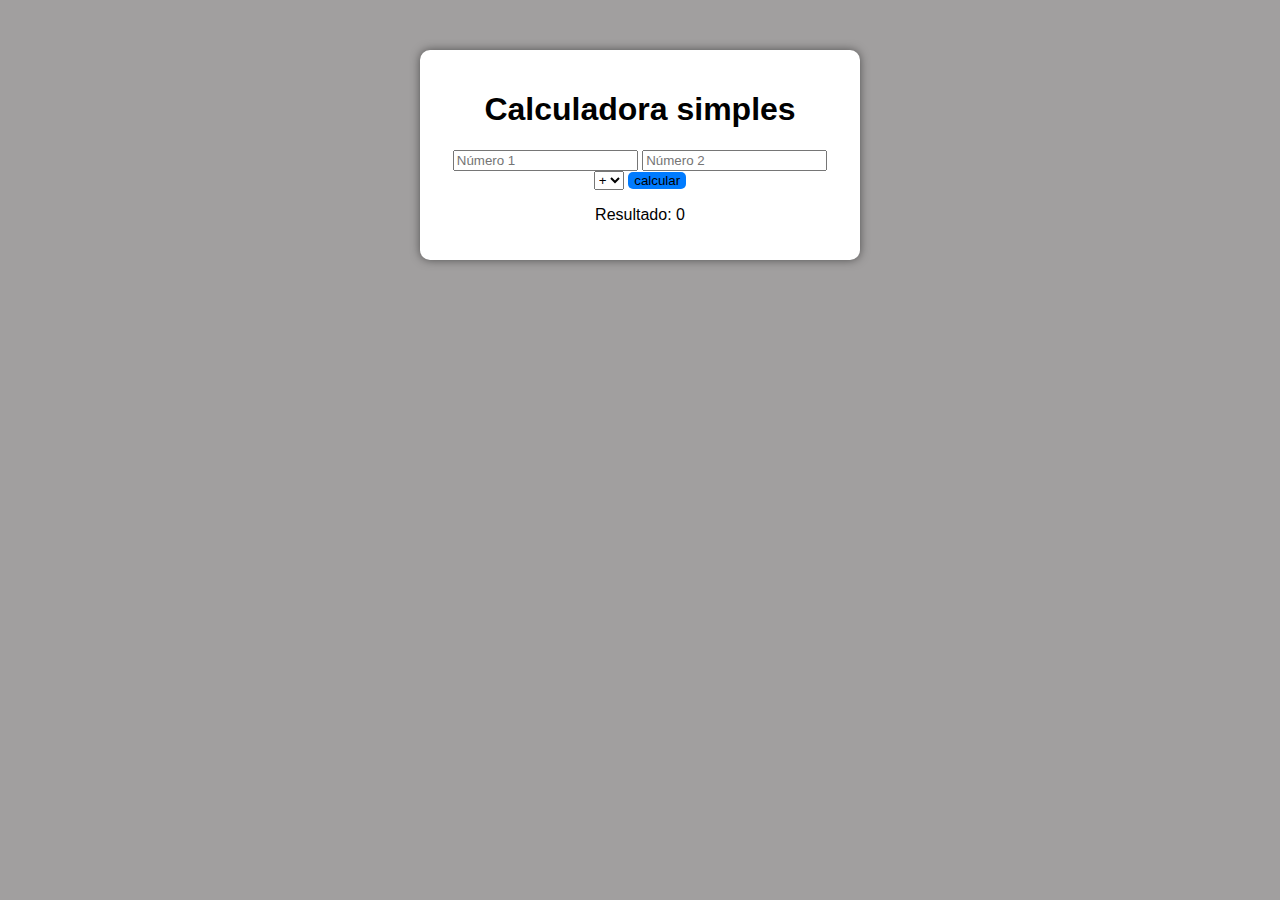
<file: Back-end/index.html>
<!DOCTYPE html>
<html lang="pt-BR">
<head>
    <meta charset="UTF-8">
    <meta name="viewport" content="width=device-width, initial-scale=1.0">
    <title>Calculadora simples</title>
    <link rel="stylesheet" href="style.css">
</head>
<body>
    <div class="container">
        <h1>Calculadora simples</h1>

        <input type="number" id="num1" placeholder="Número 1">
        <input type="number" id="num2" placeholder="Número 2">

        <select id="operacao">
            <option value="+">+</option>
            <option value="-">-</option>
            <option value="*">*</option>
            <option value="/">/</option>

        </select>

        <button onclick="calcular()">calcular</button>

        <p>Resultado: <span id="resultado">0</span></p>

    </div>
    <script src="script.js"></script>
</body>
</html>
</file>
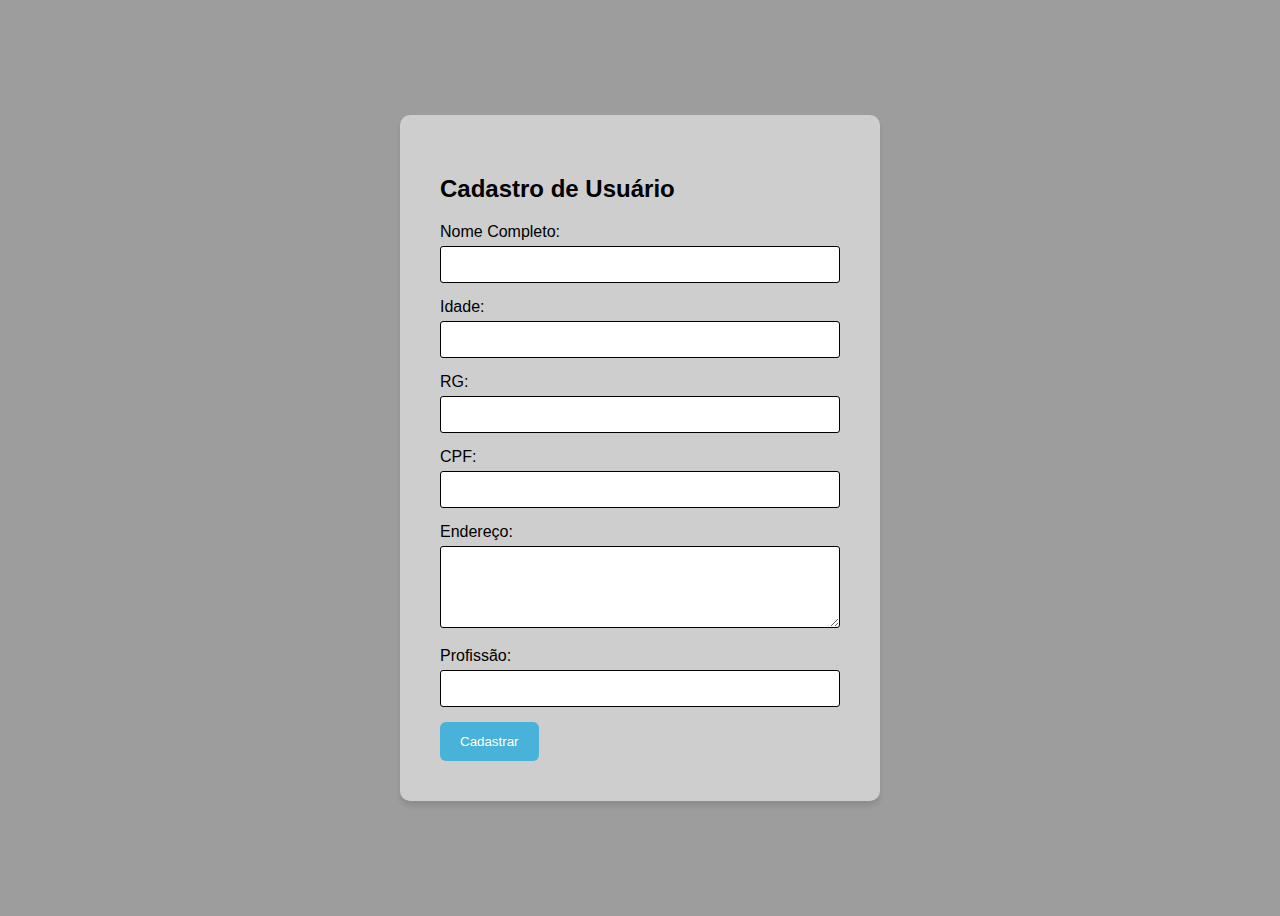
<file: Cadastro/index.html>
<!DOCTYPE html>
<html>
<head>
  <title>Formulário de Cadastro</title>
  <link rel="stylesheet" href="style.css">
</head>
<body>
  <form id="formCadastro">
    <h2>Cadastro de Usuário</h2>
    <label for="nomeCompleto">Nome Completo:</label>
    <input type="text" id="nomeCompleto" name="nomeCompleto" required>

    <label for="idade">Idade:</label>
    <input type="number" id="idade" name="idade" required>

    <label for="rg">RG:</label>
    <input type="text" id="rg" name="rg" required>

    <label for="cpf">CPF:</label>
    <input type="text" id="cpf" name="cpf" required>

    <label for="endereco">Endereço:</label>
    <textarea id="endereco" name="endereco" rows="4" required></textarea>

    <label for="profissao">Profissão:</label>
    <input type="text" id="profissao" name="profissao" required>

    <button type="submit">Cadastrar</button>
  </form>

  <script>
    const formCadastro = document.getElementById('formCadastro');
    formCadastro.addEventListener('submit', function(event) {
      event.preventDefault();

      let nomeCompleto = document.getElementById('nomeCompleto').value;
      let idade = document.getElementById('idade').value;
      let rg = document.getElementById('rg').value;
      let cpf = document.getElementById('cpf').value;
      let endereco = document.getElementById('endereco').value;
      let profissao = document.getElementById('profissao').value;

      alert(`
      Cadastro concluído
      Nome Completo: ${nomeCompleto}
      Idade: ${idade} anos
      RG: ${rg}
      CPF: ${cpf}
      Endereço: ${endereco}
      Profissão: ${profissao}
      `);
    });
  </script>
</body>
</html>
</file>
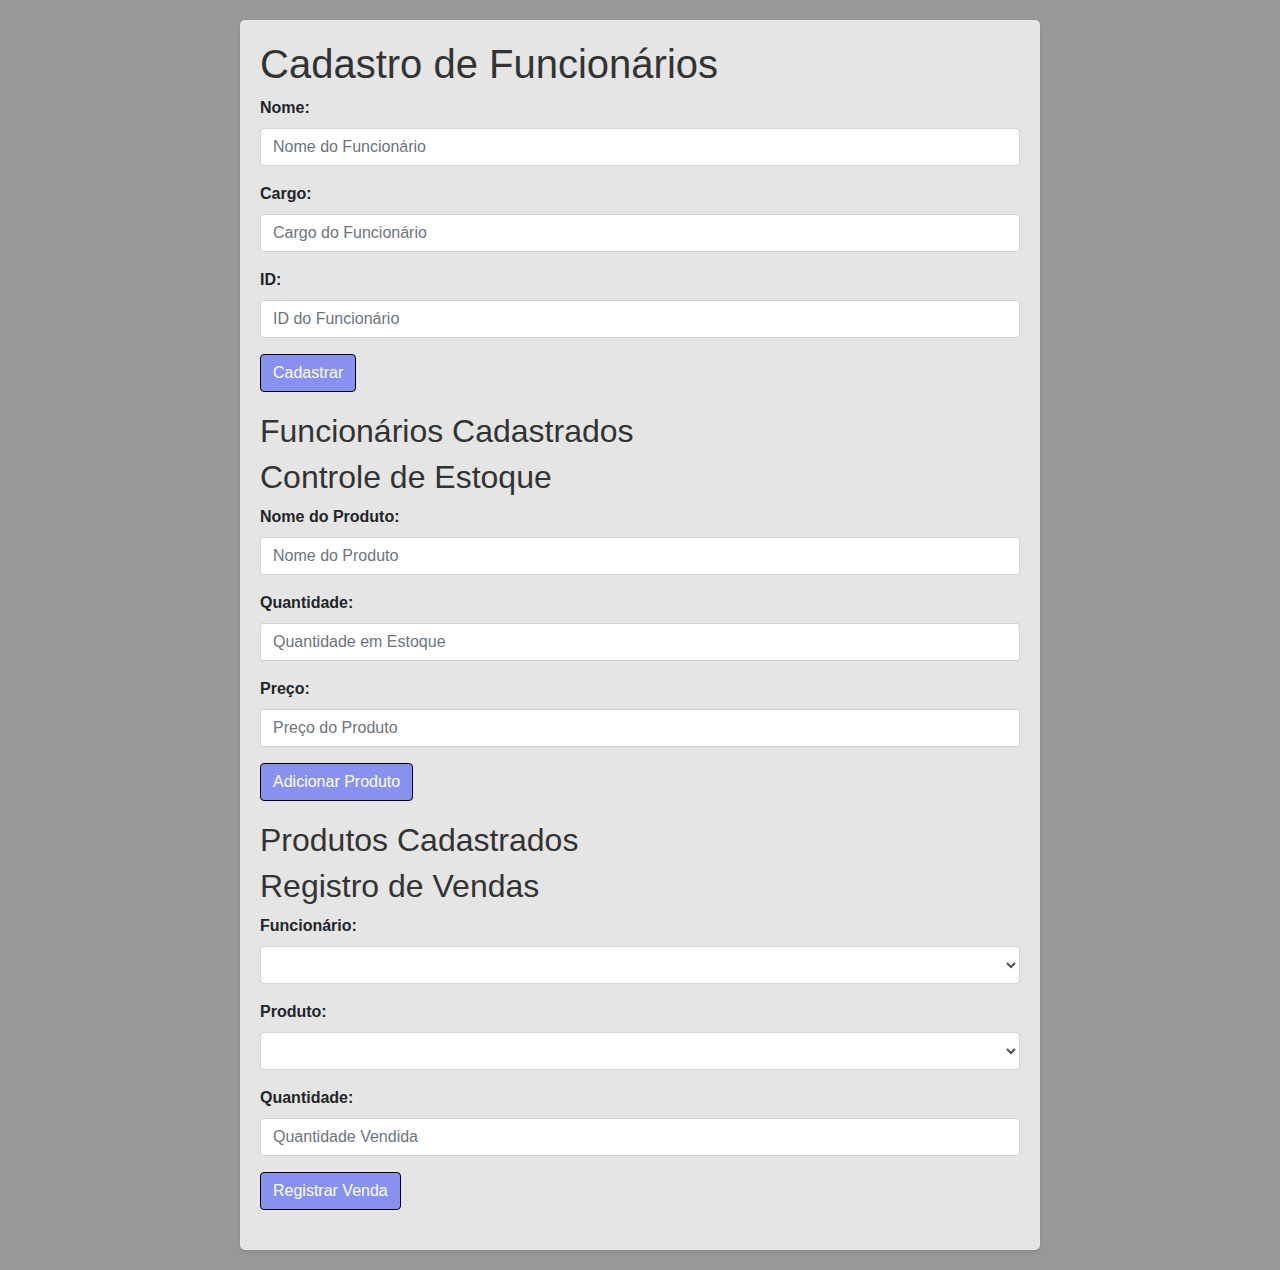
<file: Gestão de estoque/index.html>
<!DOCTYPE html>
<html>
<head>
    <title>Sistema de Gestão</title>
    <link rel="stylesheet" href="https://stackpath.bootstrapcdn.com/bootstrap/4.5.2/css/bootstrap.min.css">
    <link rel="stylesheet" href="style.css">
</head>
<body>
    <div class="container">
        <h1>Cadastro de Funcionários</h1>
        <form id="form-funcionario">
            <div class="form-group">
                <label for="nome">Nome:</label>
                <input type="text" class="form-control" id="nome" placeholder="Nome do Funcionário">
            </div>
            <div class="form-group">
                <label for="cargo">Cargo:</label>
                <input type="text" class="form-control" id="cargo" placeholder="Cargo do Funcionário">
            </div>
            <div class="form-group">
                <label for="id">ID:</label>
                <input type="number" class="form-control" id="id" placeholder="ID do Funcionário">
            </div>
            <button type="submit" class="btn btn-primary">Cadastrar</button>
        </form>
        <div id="lista-funcionarios">
            <h2>Funcionários Cadastrados</h2>
            <ul class="list-group"></ul>
        </div>

        <div id="controle-estoque">
            <h2>Controle de Estoque</h2>
            <form id="form-produto">
                <div class="form-group">
                    <label for="nome-produto">Nome do Produto:</label>
                    <input type="text" class="form-control" id="nome-produto" placeholder="Nome do Produto">
                </div>
                <div class="form-group">
                    <label for="quantidade">Quantidade:</label>
                    <input type="number" class="form-control" id="quantidade" placeholder="Quantidade em Estoque">
                </div>
                <div class="form-group">
                    <label for="preco">Preço:</label>
                    <input type="number" class="form-control" id="preco" placeholder="Preço do Produto">
                </div>
                <button type="submit" class="btn btn-primary">Adicionar Produto</button>
            </form>
            <div id="lista-produtos">
                <h2>Produtos Cadastrados</h2>
                <ul class="list-group"></ul>
            </div>
        </div>

        <div id="registro-vendas">
            <h2>Registro de Vendas</h2>
            <form id="form-venda">
                <div class="form-group">
                    <label for="funcionario-venda">Funcionário:</label>
                    <select class="form-control" id="funcionario-venda"></select>
                </div>
                <div class="form-group">
                    <label for="produto-venda">Produto:</label>
                    <select class="form-control" id="produto-venda"></select>
                </div>
                <div class="form-group">
                    <label for="quantidade-venda">Quantidade:</label>
                    <input type="number" class="form-control" id="quantidade-venda" placeholder="Quantidade Vendida">
                </div>
                <button type="submit" class="btn btn-primary">Registrar Venda</button>
            </form>
        </div>

    </div>
    <script src="script.js"></script>
</body>
</html>
</file>
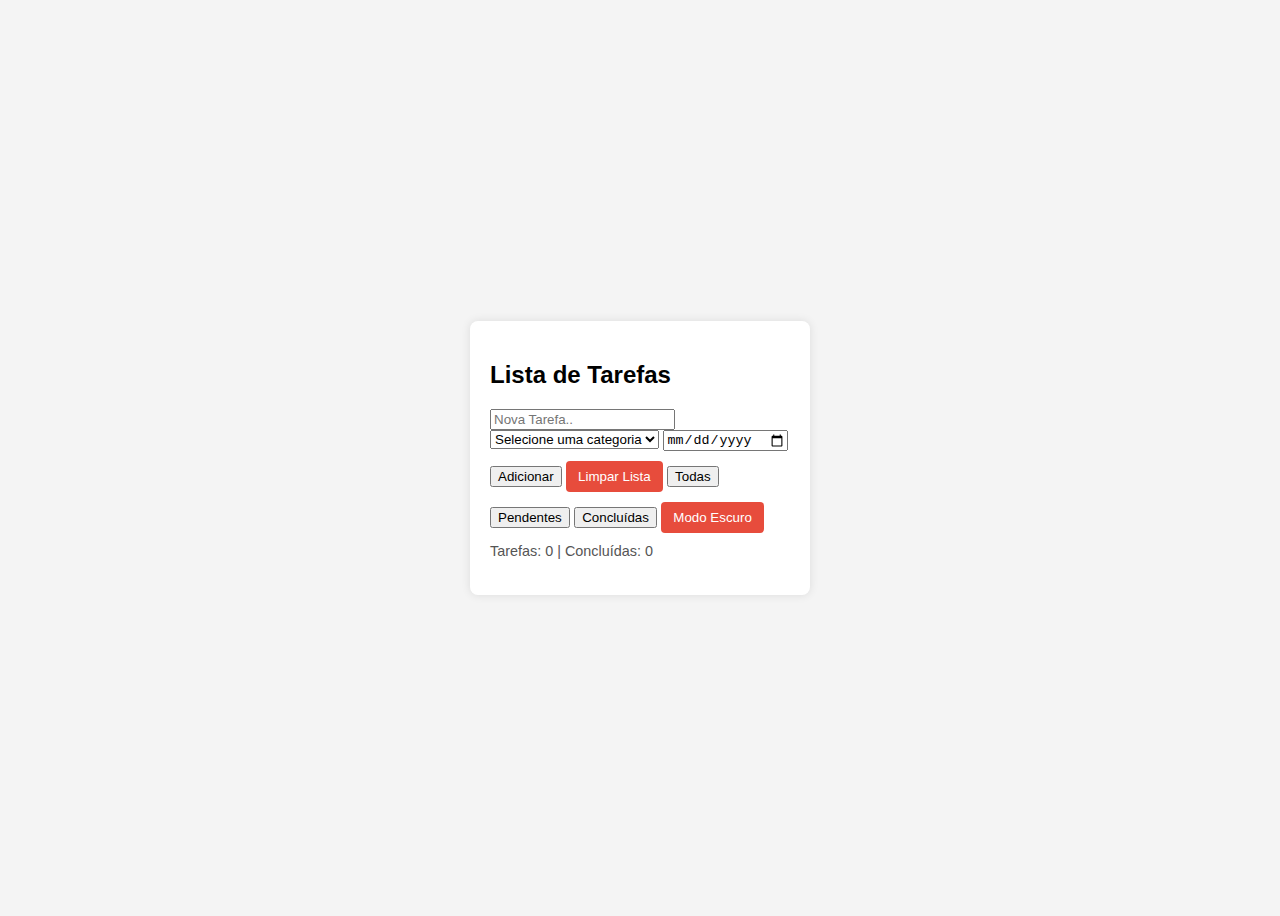
<file: Lista/index.html>
<!DOCTYPE html>
<html lang="pt-BR">
<head>
    <meta charset="UTF-8">
    <meta name="viewport" content="width=device-width, initial-scale=1.0">
    <title>Lista de Tarefas</title>
    <link rel="stylesheet" href="style.css">
</head>
<body>
    <div class="container">
        <h2>Lista de Tarefas</h2>
        <input type="text" id="taskInput" placeholder="Nova Tarefa..">
        <select id="categoryInput">
            <option value="">Selecione uma categoria</option>
            <option value="Trabalho">Trabalho</option>
            <option value="Estudo">Estudo</option>
            <option value="Casa">Casa</option>
        </select>
        <input type="date" id="dueDateInput">
        <button onclick="addTask()">Adicionar</button>
        <button id="clearListButton" onclick="clearTasks()">Limpar Lista</button>
        <button id="filterAll" onclick="filterTasks('all')">Todas</button>
        <button id="filterPending" onclick="filterTasks('pending')">Pendentes</button>
        <button id="filterCompleted" onclick="filterTasks('completed')">Concluídas</button>
        <button id="toggleTheme" onclick="toggleTheme()">Modo Escuro</button>
        <div id="taskCount">Tarefas: <span id="totalTasks">0</span> | Concluídas: <span id="completedTasks">0</span></div>
        <ul id="taskList"></ul>
    </div>
    <script src="script.js"></script>
</body>
</html>
</file>
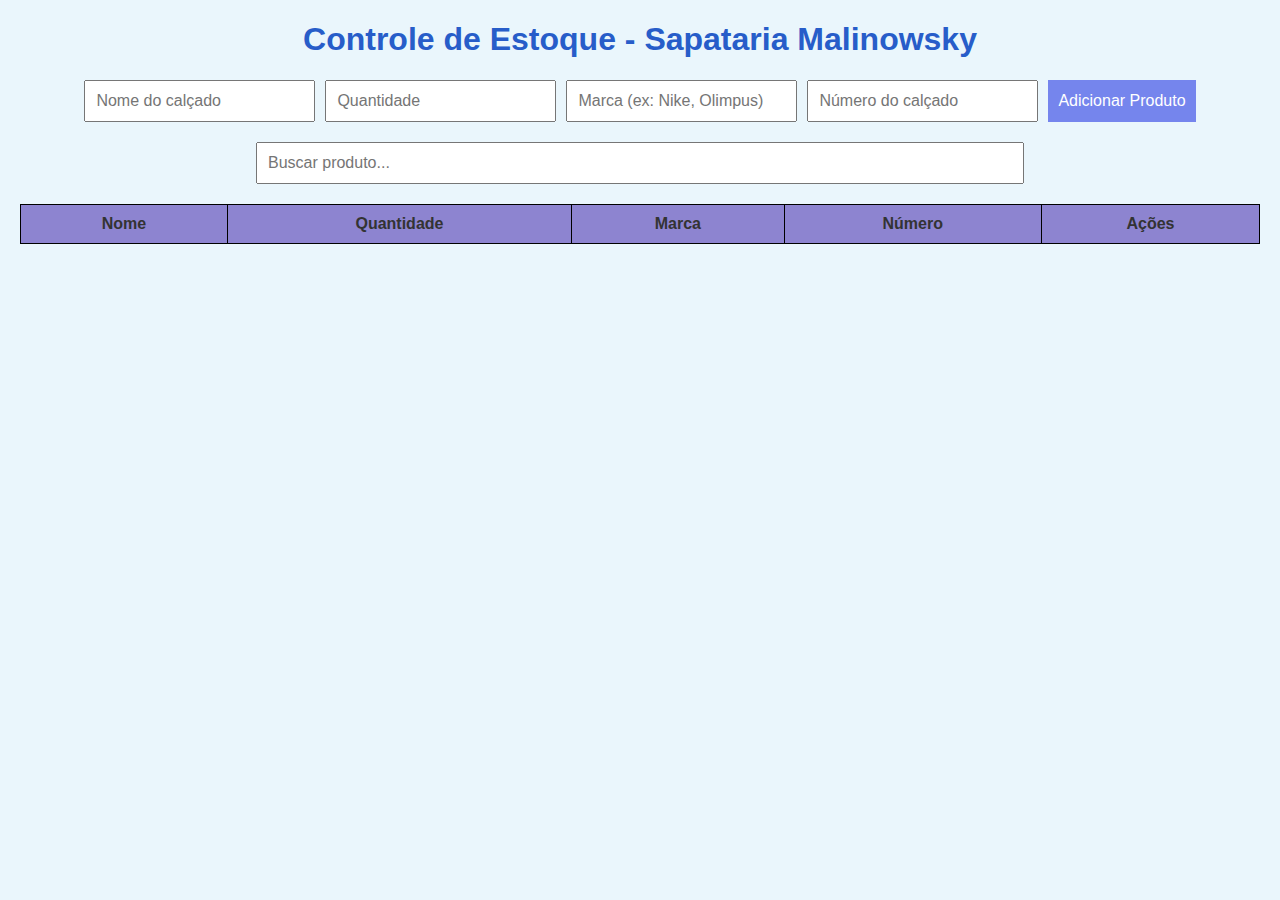
<file: Sapataria/index.html>
<!DOCTYPE html>
<html lang="pt-br">
<head>
    <meta charset="UTF-8">
    <meta name="viewport" content="width=device-width, initial-scale=1.0">
    <title>Controle de Estoque - Sapataria Malinowsky</title>
    <link rel="stylesheet" href="style.css">
</head>
        
<body>
    <h1>Controle de Estoque - Sapataria Malinowsky</h1>

    <!-- Formulário para adicionar novo produto -->
    <form id="form-produto">
        <input type="text" id="nome" placeholder="Nome do calçado" required>
        <input type="number" id="quantidade" placeholder="Quantidade" min="0" required>
        <input type="text" id="marca" placeholder="Marca (ex: Nike, Olimpus)" required>
        <input type="text" id="numero" placeholder="Número do calçado" required>
        <button type="submit">Adicionar Produto</button>
    </form>

    <!-- Campo de busca -->
    <input type="text" id="busca" placeholder="Buscar produto...">

    <!-- Tabela para exibir os produtos -->
    <table>
        <thead>
            <tr>
                <th>Nome</th>
                <th>Quantidade</th>
                <th>Marca</th>
                <th>Número</th>
                <th>Ações</th>
            </tr>
        </thead>
        <tbody id="tabela-produtos">
            <!-- Produtos serão inseridos aqui via JavaScript -->
        </tbody>
    </table>

    <script src="script.js"></script>
</body>
</html>
</file>
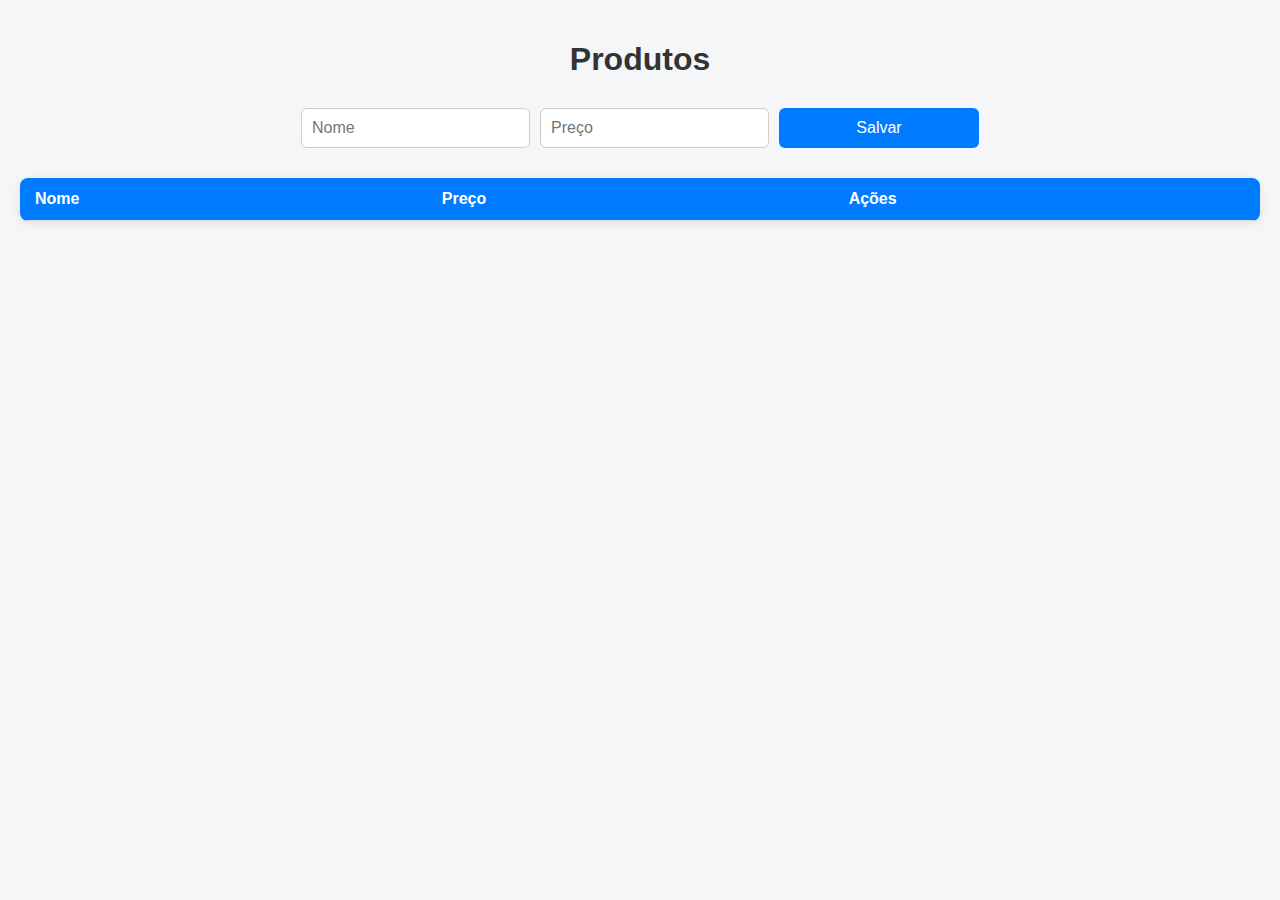
<file: Atv 4 2/Views/produtos/index.html>
<!DOCTYPE html>
<html lang="pt-BR">
<head>
  <meta charset="UTF-8" />
  <title>Produtos</title>
  <link rel="stylesheet" href="../../public/style.css" />
</head>
<body>
  <h1>Produtos</h1>

  <form id="form-produto">
    <input type="hidden" id="id">
    <input type="text" id="nome" placeholder="Nome" required />
    <input type="number" id="preco" placeholder="Preço" required />
    <button type="submit">Salvar</button>
  </form>

  <table>
    <thead>
      <tr><th>Nome</th><th>Preço</th><th>Ações</th></tr>
    </thead>
    <tbody id="tabela-produtos"></tbody>
  </table>

  <script>
    async function carregarProdutos() {
      const res = await fetch('../../controllers/ProdutoController.php');
      const produtos = await res.json();
      const tabela = document.getElementById('tabela-produtos');
      tabela.innerHTML = '';
      produtos.forEach(p => {
        const linha = `<tr>
          <td>${p.nome}</td>
          <td>R$ ${parseFloat(p.preco).toFixed(2)}</td>
          <td>
            <button onclick="editar(${p.id}, '${p.nome}', ${p.preco})">Editar</button>
            <button onclick="excluir(${p.id})">Excluir</button>
          </td>
        </tr>`;
        tabela.innerHTML += linha;
      });
    }

    function editar(id, nome, preco) {
      document.getElementById('id').value = id;
      document.getElementById('nome').value = nome;
      document.getElementById('preco').value = preco;
    }

    async function excluir(id) {
      if (confirm("Deseja excluir o produto?")) {
        await fetch('../../controllers/ProdutoController.php', {
          method: 'DELETE',
          body: `id=${id}`
        });
        carregarProdutos();
      }
    }

    document.getElementById('form-produto').addEventListener('submit', async e => {
      e.preventDefault();
      const id = document.getElementById('id').value;
      const nome = document.getElementById('nome').value;
      const preco = document.getElementById('preco').value;

      await fetch('../../controllers/ProdutoController.php', {
        method: 'POST',
        headers: { 'Content-Type': 'application/json' },
        body: JSON.stringify({ id, nome, preco })
      });

      e.target.reset();
      carregarProdutos();
    });

    carregarProdutos();
  </script>
</body>
</html>
</file>
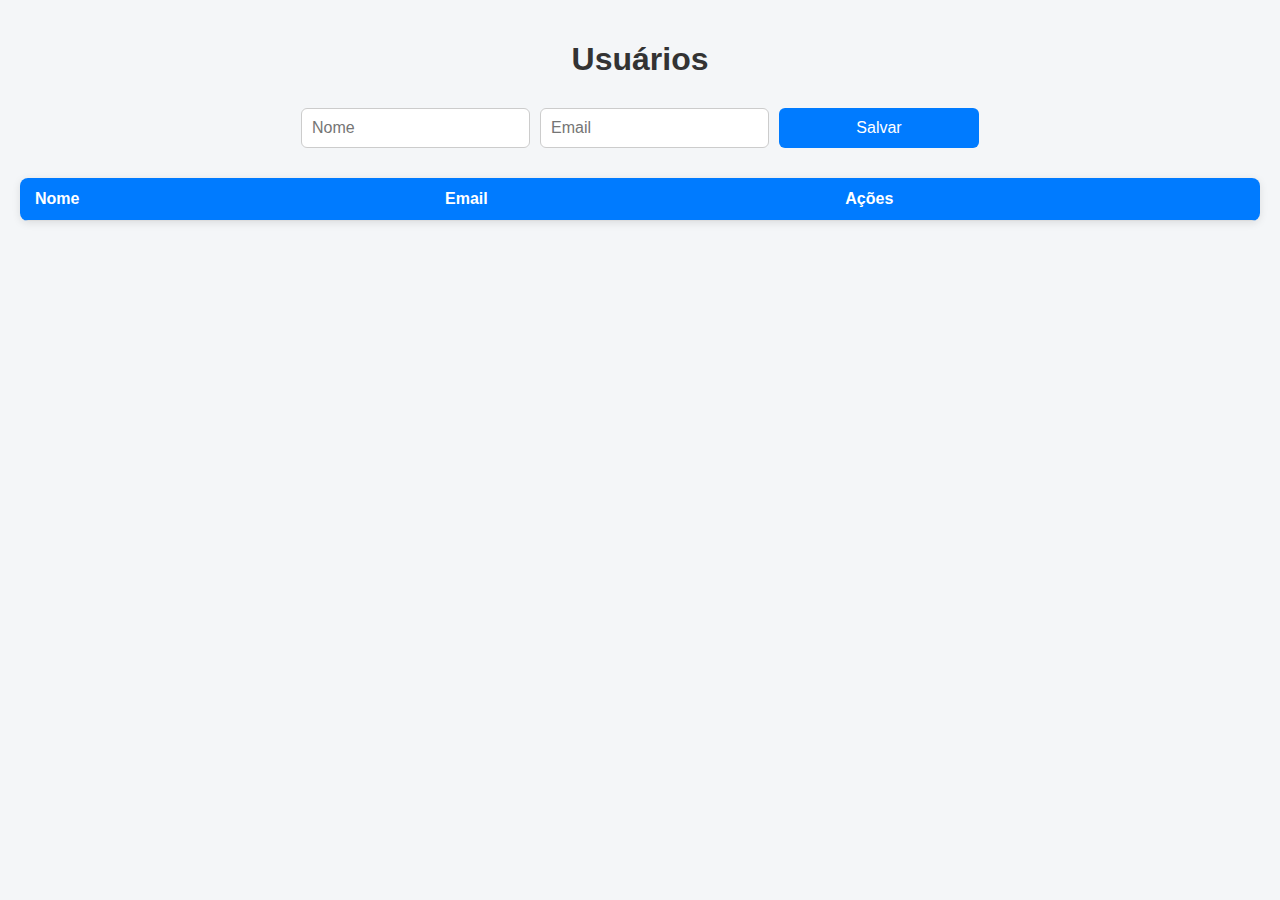
<file: Atv 4 2/Views/usuarios/index.html>
<!DOCTYPE html>
<html lang="pt-BR">
<head>
  <meta charset="UTF-8" />
  <title>Usuários</title>
  <link rel="stylesheet" href="../../public/style.css" />
</head>
<body>
  <h1>Usuários</h1>

  <form id="form-usuario">
    <input type="hidden" id="id">
    <input type="text" id="nome" placeholder="Nome" required />
    <input type="email" id="email" placeholder="Email" required />
    <button type="submit">Salvar</button>
  </form>

  <table>
    <thead>
      <tr><th>Nome</th><th>Email</th><th>Ações</th></tr>
    </thead>
    <tbody id="tabela-usuarios"></tbody>
  </table>

  <script>
    async function carregarUsuarios() {
      const res = await fetch('../../controllers/UsuarioController.php');
      const usuarios = await res.json();
      const tabela = document.getElementById('tabela-usuarios');
      tabela.innerHTML = '';
      usuarios.forEach(u => {
        const linha = `<tr>
          <td>${u.nome}</td>
          <td>${u.email}</td>
          <td>
            <button onclick="editar(${u.id}, '${u.nome}', '${u.email}')">Editar</button>
            <button onclick="excluir(${u.id})">Excluir</button>
          </td>
        </tr>`;
        tabela.innerHTML += linha;
      });
    }

    function editar(id, nome, email) {
      document.getElementById('id').value = id;
      document.getElementById('nome').value = nome;
      document.getElementById('email').value = email;
    }

    async function excluir(id) {
      if (confirm("Deseja excluir este usuário?")) {
        await fetch('../../controllers/UsuarioController.php', {
          method: 'DELETE',
          body: `id=${id}`
        });
        carregarUsuarios();
      }
    }

    document.getElementById('form-usuario').addEventListener('submit', async e => {
      e.preventDefault();
      const id = document.getElementById('id').value;
      const nome = document.getElementById('nome').value;
      const email = document.getElementById('email').value;

      await fetch('../../controllers/UsuarioController.php', {
        method: 'POST',
        headers: { 'Content-Type': 'application/json' },
        body: JSON.stringify({ id, nome, email })
      });

      e.target.reset();
      carregarUsuarios();
    });

    carregarUsuarios();
  </script>
</body>
</html>
</file>
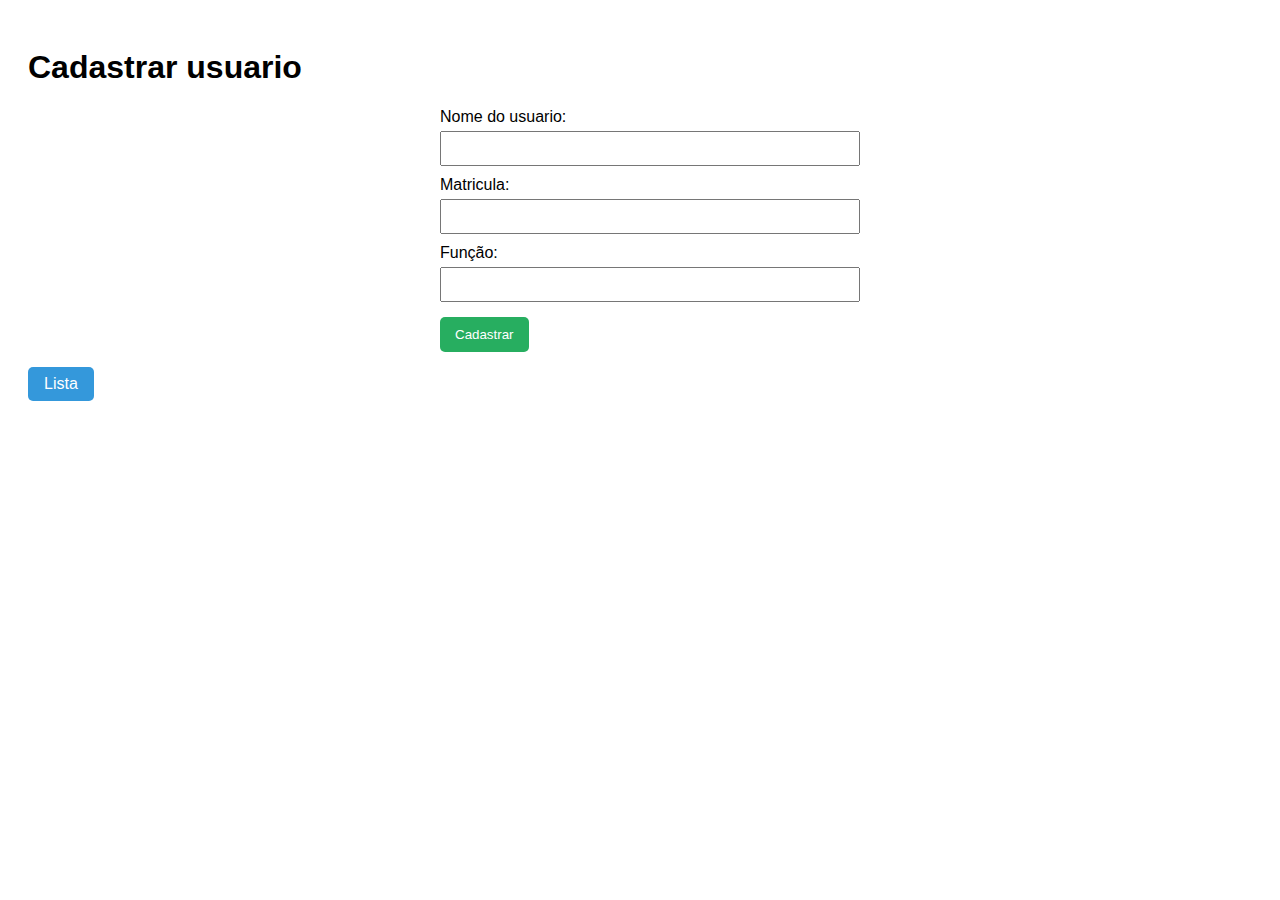
<file: Atv 3 2°TRI/cadastro_usuario.html>
<!DOCTYPE html>
<html lang="en">
<head>
    <meta charset="UTF-8">
    <meta name="viewport" content="width=device-width, initial-scale=1.0">
    <title>Cadastrar usuario</title>
    <link rel="stylesheet" href="style.css">
</head>
<body>
    <h1>Cadastrar usuario</h1>
    <form id="form-usuarios">
        <label for="nome">Nome do usuario:</label>
        <input type="text" id="nome" name="nome" required>

        <label for="matricula">Matricula:</label>
        <input type="text" id="matricula" name="matricula" required>

        <label for="funcao">Função:</label>
        <input type="text" id="funcao" name="funcao" required>

        <button type="submit">Cadastrar</button>
        <div id="mensagem"></div>
    </form>

    <script>
        const form = document.getElementById('form-usuarios');
        const mensagem = document.getElementById('mensagem');

        form.addEventListener('submit',(e) =>{
            e.preventDefault();

          const dados = new FormData(form);
        
          fetch('inserir_usuario.php', {
            method: 'POST',
            body: dados
          })
          .then(res => res.json())
          .then(resposta =>{
            if(resposta.sucesso){
                mensagem.innerHTML = `<span style="color:green;">${resposta.mensagem}</span>`;
                form.reset();
            }else{
                mensagem.innerHTML = `<span style="color:red;">${resposta.erro}</span>`;
            }
          })
          .catch(err => {
            mensagem.innerHTML = `<span style="color:red;">Erro ao enviar dados.</span>`;
            console.error(err);
          })
        })
    </script>
    <a href="usuarios.html" class="link-basico">Lista</a>
</body>
</html>
</file>
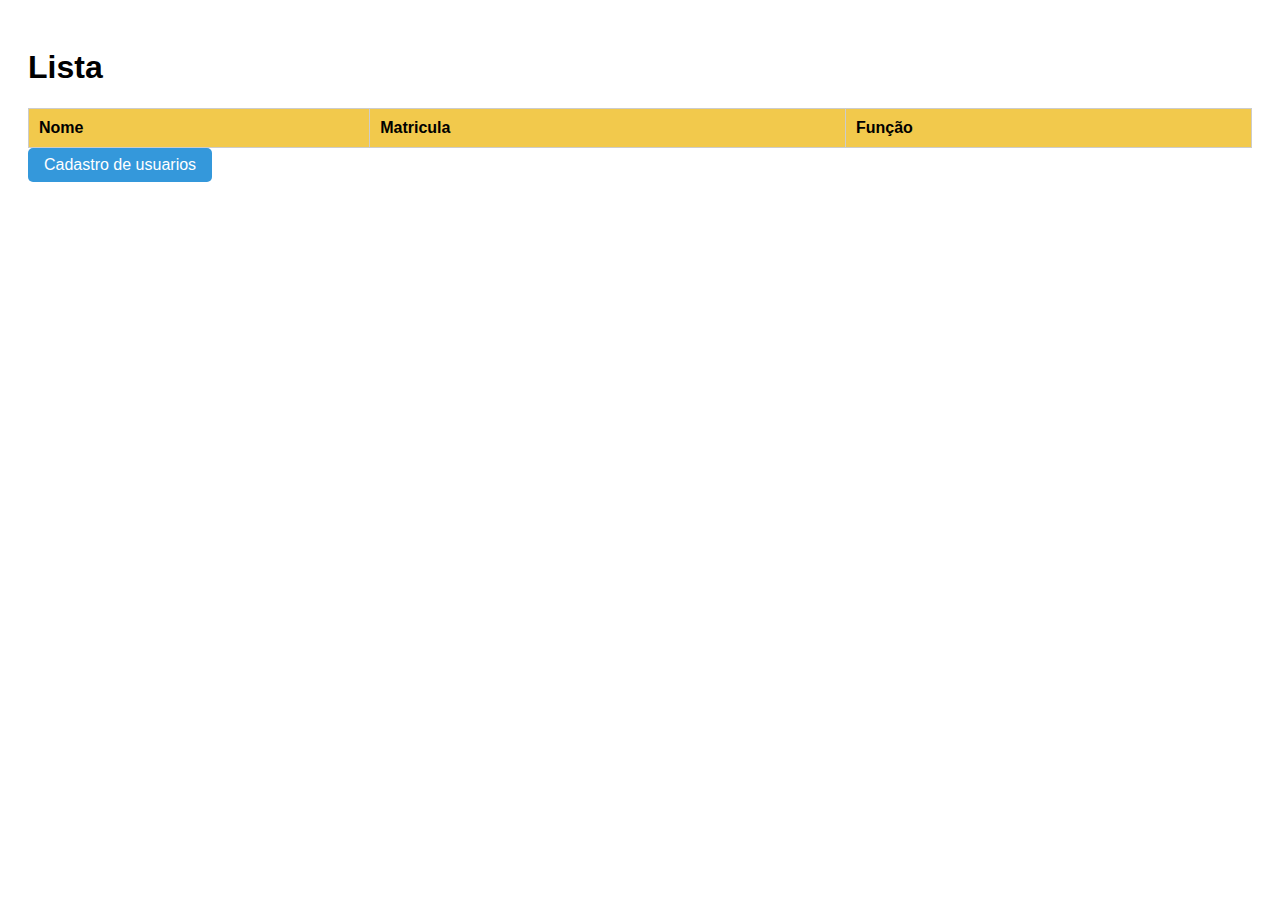
<file: Atv 3 2°TRI/usuarios.html>
<!DOCTYPE html>
<html lang="en">
<head>
    <meta charset="UTF-8">
    <meta name="viewport" content="width=device-width, initial-scale=1.0">
    <title>Lista</title>
    <link rel="stylesheet" href="style.css">
</head>
<body>
    <h1>Lista</h1>
    <table>
        <thead>
            <tr>
                <th>Nome</th>
                <th>Matricula</th>
                <th>Função</th>
            </tr>
        </thead>
        <tbody id="tabela-usuarios"></tbody>
    </table>

    <script>
        fetch('listar_usuarios.php')
        .then(res => res.json())
        .then(usuarios=>{
            const tabela = document.getElementById('tabela-usuarios');
            usuarios.forEach(usuario => {
                const tr = document.createElement('tr');
                tr.innerHTML = `
                    <td>${usuario.nome}</td>
                    <td>${usuario.matricula}</td>
                    <td>${usuario.funcao}</td>
                `;
                tabela.appendChild(tr);
            });
        })
        .catch(err =>{
            console.error('Erro ao carregar os usuarios'.err);
        });
    </script>
    <a href="cadastro_usuario.html" class="link-basico">
                                    Cadastro de usuarios</a>
</body>
</html>
</file>
<file: Back-end/style.css>
body{
    font-family: Arial, sans-serif;
    text-align: center;
    background-color: #a19f9f;
    margin: 0;
    padding: 0;
}
.container{
    max-width: 400px;
    margin: 50px auto;
    background-color: rgb(255, 255, 255);
    padding: 20px;
    border-radius: 10px;
    box-shadow: 0 0 10px rgba(0,0,0,0.5);
    
}
button{
    background: #007BFF;
    color: rgb(0, 0, 0);
    border: none;
    border-radius: 5px;
    cursor: pointer;
}
button:hover{
    background: #0056b3;
}
</file>
<file: Cadastro/style.css>
body {
    font-family: sans-serif;
    display: flex;
    justify-content: center;
    align-items: center;
    min-height: 100vh;
    background-color: #9d9d9d;
  }

  form {
    background-color: #cecece;
    padding: 40px;
    border-radius: 10px;
    box-shadow: 0 5px 5px rgba(0, 0, 0, 0.1);
    width: 400px;
  }

  label {
    display: block;
    margin-bottom: 5px;
  }

  input[type="text"],
  input[type="number"],
  textarea {
    width: 100%;
    padding: 10px;
    margin-bottom: 15px;
    border: 1px solid #000000;
    border-radius: 3px;
    box-sizing: border-box;
  }

  button {
    background-color: #48b2d8;
    color: white;
    padding: 12px 20px;
    border: none;
    border-radius: 6px;
    cursor: pointer;
  }

  button:hover {
    background-color: #627dd6;
  }
</file>
<file: Gestão de estoque/style.css>
body {
    font-family: 'Arial', sans-serif;
    background-color: #989898;
    margin: 0;
    padding: 0;
}

.container {
    background-color: #e5e5e5;
    padding: 20px;
    margin: 20px auto;
    border-radius: 5px;
    box-shadow: 0 2px 5px rgba(0, 0, 0, 0.1);
    max-width: 800px;
}

h1, h2 {
    color: #333;
}

form {
    margin-bottom: 20px;
}

.form-group label {
    font-weight: bold;
}

.form-control {
    border-radius: 3px;
}

.btn-primary {
    background-color: #8792f0;
    border-color: #000000;
}

.btn-primary:hover {
    background-color: #451eb9;
    border-color: #000000;
}

.list-group-item {
    background-color: #f8f9fa;
    border: 1px solid #ced4da;
    padding: 10px;
    border-radius: 3px;
}

.list-group-item:hover {
    background-color: #eaefef;
}
</file>
<file: Lista/style.css>
body {
    font-family: Arial, Helvetica, sans-serif;
    display: flex;
    justify-content: center;
    align-items: center;
    height: 100vh;
    background-color: #f4f4f4;
    transition: background-color 0.3s, color 0.3s; /* Transição para o tema */
}

.dark-theme {
    background-color: #333;
    color: #fff;
}

.container {
    background: white;
    padding: 20px;
    border-radius: 8px;
    box-shadow: 0 0 10px rgba(0, 0, 0, 0.1);
    width: 300px;
}

/* Remove os estilos padrões da lista */
ul {
    list-style: none;
    padding: 0px;
}

li {
    background: #ddd;
    margin: 5px 0;
    padding: 10px;
    display: flex;
    justify-content: space-between;
    align-items: center;
    border-radius: 4px;
    cursor: pointer;
    transition: background-color 0.3s ease, transform 0.3s ease; /* Animação */
}

li:hover {
    background-color: #ccc; /* Muda a cor ao passar o mouse */
}

/* Estiliza tarefas concluídas */
.done {
    text-decoration: line-through;
    color: rgb(163, 163, 163);
}

/* Animação ao adicionar/remover tarefas */
.task {
    opacity: 0;
    transform: translateY(-10px);
    animation: fadeIn 0.3s forwards; /* Animação de entrada */
}

@keyframes fadeIn {
    to {
        opacity: 1;
        transform: translateY(0);
    }
}

#clearListButton, #toggleTheme {
    margin-top: 10px;
    padding: 8px 12px;
    background-color: #e74c3c;
    color: white;
    border: none;
    border-radius: 4px;
    cursor: pointer;
}

#clearListButton:hover, #toggleTheme:hover {
    background-color: #c0392b;
}

#taskCount {
    margin-top: 10px;
    font-size: 0.9em;
    color: #555;
}
</file>
<file: Sapataria/style.css>
/* Estilo básico para tornar o projeto bonito e legível */

/* Define a fonte, cor de fundo, margens e cor do texto da página */
body {
    font-family: Arial, sans-serif; /* Usa Arial como fonte principal, com fallback para fontes sem serifa */
    background-color: #eaf6fc;      /* Define uma cor de fundo clara (bege) */
    margin: 20px;                   /* Adiciona uma margem externa de 20px ao redor da página */
    padding: 0;                     /* Remove o preenchimento interno padrão */
    color: #333;                    /* Define a cor do texto como um cinza escuro */
}

/* Estiliza o título principal da página */
h1 {
    text-align: center;            /* Centraliza o texto */
    color: #275dc9;                /* Define a cor do texto (tom de marrom avermelhado) */
}

/* Define o layout do formulário */
form {
    display: flex;                 /* Usa layout flexível para os elementos internos */
    flex-wrap: wrap;              /* Permite que os elementos quebrem linha se necessário */
    gap: 10px;                     /* Espaço entre os elementos do formulário */
    justify-content: center;      /* Centraliza os itens horizontalmente */
    margin-bottom: 20px;          /* Espaço inferior entre o formulário e o próximo conteúdo */
}

/* Estiliza os campos de entrada e botões do formulário */
form input, form button {
    padding: 10px;                /* Espaçamento interno para aumentar a área clicável e a legibilidade */
    font-size: 1em;               /* Define o tamanho da fonte como padrão do elemento base */
}

/* Estiliza o botão do formulário */
form button {
    background-color: #7585ed;    /* Cor de fundo (tom de marrom avermelhado) */
    color: white;                 /* Cor do texto branca */
    border: none;                 /* Remove a borda padrão */
    cursor: pointer;              /* Mostra o cursor de mão ao passar por cima */
}

/* Estilo para o botão ao passar o mouse por cima */
form button:hover {
    background-color: #182387;    /* Muda a cor de fundo para um tom mais escuro no hover */
}

/* Estiliza o campo de busca */
#busca {
    display: block;               /* Exibe como bloco para permitir centralização */
    margin: 0 auto 20px auto;     /* Centraliza horizontalmente e adiciona espaço inferior */
    padding: 10px;                /* Espaçamento interno para conforto na digitação */
    width: 60%;                   /* Define a largura como 60% do contêiner pai */
    font-size: 1em;               /* Tamanho da fonte padrão */
}

/* Estiliza a tabela geral */
table {
    width: 100%;                  /* Faz a tabela ocupar toda a largura disponível */
    border-collapse: collapse;    /* Remove os espaços entre as bordas das células */
}

/* Estilo para o cabeçalho da tabela */
thead {
    background-color: #8d84d0;    /* Define uma cor de fundo clara para o cabeçalho */
}

/* Estilo para células de cabeçalho e de dados */
th, td {
    padding: 10px;                /* Espaçamento interno nas células */
    border: 1px solid #000000;       /* Borda cinza clara nas células */
    text-align: center;           /* Alinha o conteúdo ao centro */
}

/* Estiliza os botões de ação (como adicionar/remover) */
button.acao {
    padding: 5px 10px;            /* Espaçamento interno menor */
    margin: 2px;                  /* Espaço ao redor dos botões */
    border: none;                 /* Remove bordas */
    cursor: pointer;              /* Cursor de mão ao passar por cima */
    color: white;                 /* Texto branco */
    border-radius: 4px;           /* Cantos levemente arredondados */
}

/* Estilo específico para o botão de adicionar */
button.adicionar {
    background-color: #4CAF50;    /* Verde */
}

/* Estilo específico para o botão de remover */
button.remover {
    background-color: #f44336;    /* Vermelho */
}
</file>
<file: Atv 4 2/public/style.css>
body {
  font-family: 'Segoe UI', Tahoma, Geneva, Verdana, sans-serif;
  background-color: #f4f6f8;
  margin: 0;
  padding: 20px;
}

h1 {
  color: #333;
  text-align: center;
  margin-bottom: 30px;
}

form {
  display: flex;
  gap: 10px;
  justify-content: center;
  margin-bottom: 30px;
  flex-wrap: wrap;
}

input, button {
  padding: 10px;
  font-size: 16px;
  border-radius: 6px;
  border: 1px solid #ccc;
  min-width: 200px;
}

input:focus {
  outline: none;
  border-color: #007BFF;
}

button {
  background-color: #007BFF;
  color: white;
  border: none;
  transition: background-color 0.3s;
}

button:hover {
  background-color: #0056b3;
  cursor: pointer;
}

table {
  width: 100%;
  border-collapse: collapse;
  background: white;
  border-radius: 8px;
  overflow: hidden;
  box-shadow: 0 2px 8px rgba(0,0,0,0.1);
}

th, td {
  padding: 12px 15px;
  text-align: left;
  border-bottom: 1px solid #ddd;
}

th {
  background-color: #007BFF;
  color: white;
}

td button {
  margin-right: 5px;
  padding: 6px 12px;
  font-size: 14px;
  border-radius: 4px;
  border: none;
}

td button:first-child {
  background-color: #ffc107;
  color: #000;
}

td button:first-child:hover {
  background-color: #e0a800;
}

td button:last-child {
  background-color: #dc3545;
  color: white;
}

td button:last-child:hover {
  background-color: #c82333;
}
</file>
<file: Atv 3 2°TRI/style.css>
body{
    font-family: Arial, Helvetica, sans-serif;
    padding: 20px;
}
form{
    max-width: 400px;
    margin: auto;
}
label{
    display: block;
    margin-top: 10px;
}
input{
    width: 100%;
    padding: 8px;
    margin-top: 5px;
}
button{
    margin-top: 15px;
    padding: 10px 15px;
    background-color: #27ae60;
    color: white;
    border: none;
    border-radius: 5px;
    cursor: pointer;
}
#mensagem {
    margin-top: 15px;
}
table {
    border-collapse: collapse;
    width: 100%;
}
td, th {
    border: 1px solid #ccc;
    padding: 10px;
    text-align: left;
}
th{
    background-color: #f2c94c;
}
.link-basico{
    display: inline-block;
    padding: 8px 16px;
    background-color: #3498db;
    color: white;
    text-decoration: none;
    border-radius: 5px;
    transition: background-color 0.3s;
}
.link-basico:hover{
    background-color: #2980b9;
}
</file>
